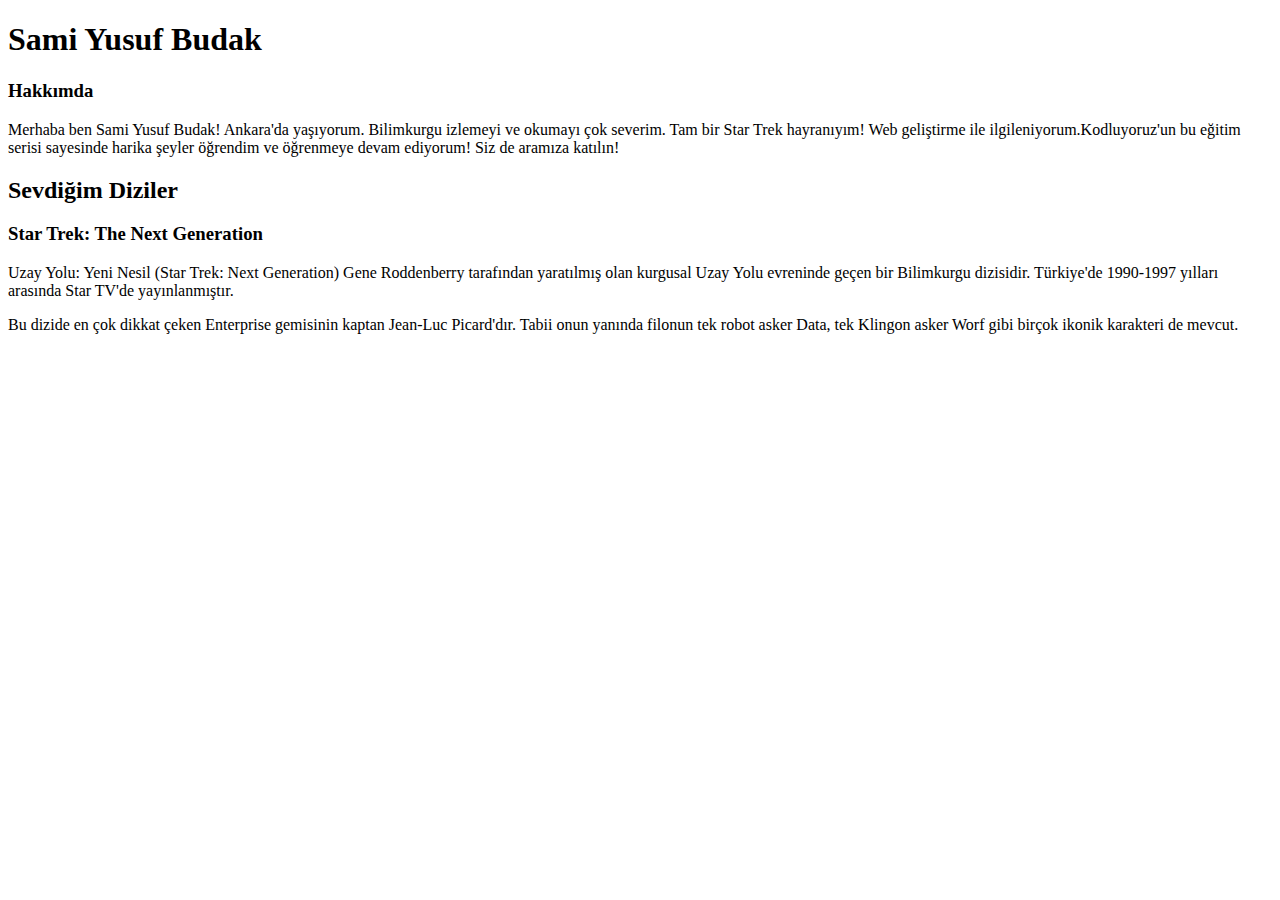
<file: index.html>
<!DOCTYPE html>
<html lang="en">
<head>
    <meta charset="UTF-8">
    <meta http-equiv="X-UA-Compatible" content="IE=edge">
    <meta name="viewport" content="width=device-width, initial-scale=1.0">
    <title>Document</title>
</head>
<body>
  <h1>Sami Yusuf Budak</h1> 
  <h3>Hakkımda</h3>
  <p>Merhaba ben Sami Yusuf Budak! Ankara'da yaşıyorum. Bilimkurgu izlemeyi ve okumayı çok severim. Tam bir Star Trek hayranıyım! Web geliştirme ile ilgileniyorum.Kodluyoruz'un bu eğitim serisi sayesinde harika şeyler öğrendim ve öğrenmeye devam ediyorum! Siz de aramıza katılın!
  </p>
  <h2>Sevdiğim Diziler</h2>
  <h3>Star Trek: The Next Generation </h3>
  <p>Uzay Yolu: Yeni Nesil (Star Trek: Next Generation) Gene Roddenberry tarafından yaratılmış olan kurgusal Uzay Yolu evreninde geçen bir Bilimkurgu dizisidir. Türkiye'de 1990-1997 yılları arasında Star TV'de yayınlanmıştır.</p>
  <p>Bu dizide en çok dikkat çeken Enterprise gemisinin kaptan Jean-Luc Picard'dır. Tabii onun yanında filonun tek robot asker Data, tek Klingon asker Worf gibi birçok ikonik karakteri de mevcut.</p>
</html>
</file>
